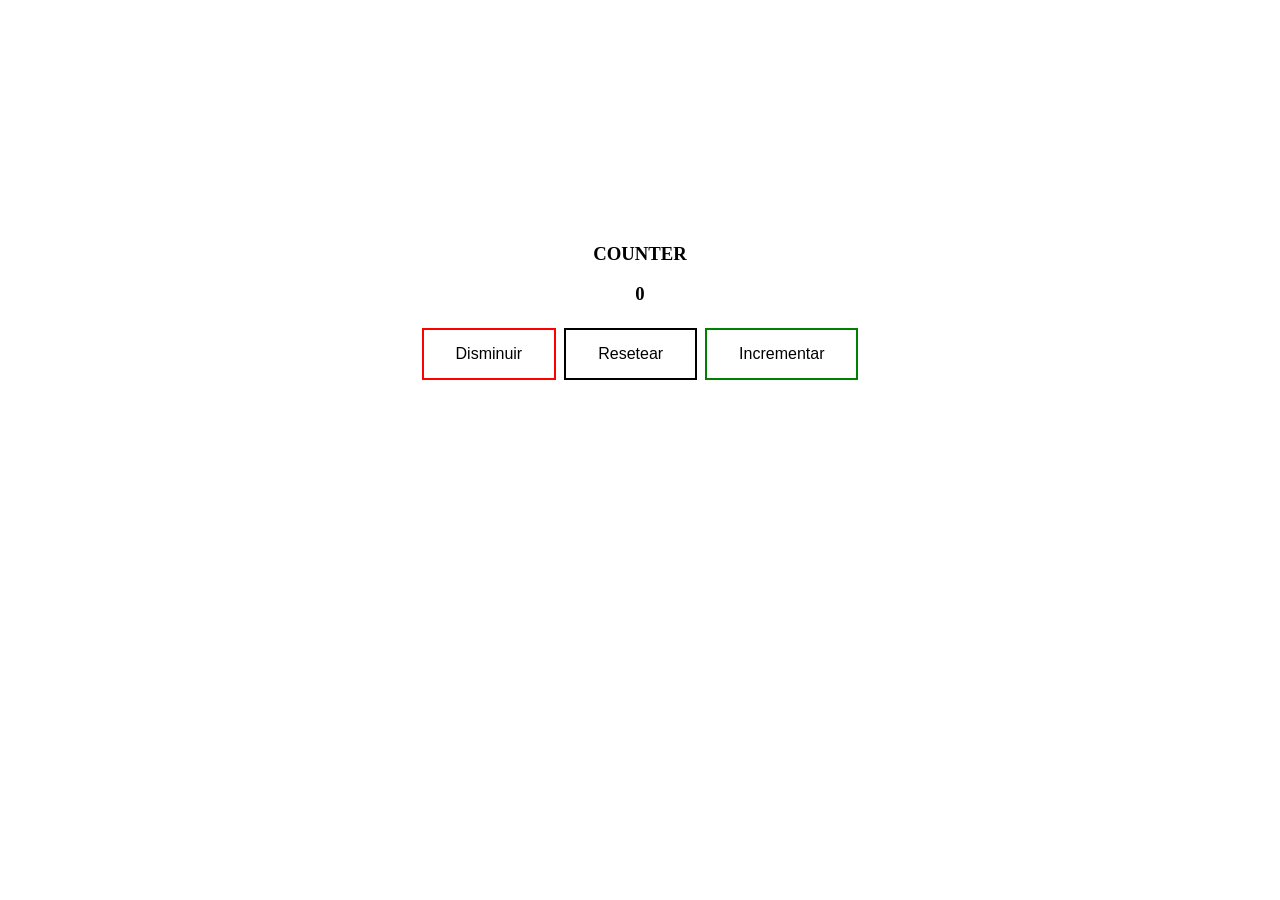
<file: pr2lvlup/index.html>
<!DOCTYPE html>
<html lang="es">
<head>
    <meta charset="UTF-8">
    <meta http-equiv="X-UA-Compatible" content="IE=edge">
    <meta name="viewport" content="width=device-width, initial-scale=1.0">
    
    <title>Proyecto 2 Level Up: Contador</title>

    <style>
        .button {
            background-color: #ffffff; 
            border: 1px solid green;
            color: black;
            padding: 15px 32px;
            text-align: center;
            text-decoration: none;
            display: inline-block;
            font-size: 16px;
            margin: 4px 2px;
            cursor: pointer;
        }
        
        .button1 {
            background-color: white; 
            color: black; 
            border: 2px solid #008000;
        }

        .button2 {
            background-color: white; 
            color: black; 
            border: 2px solid #000000;
        }

        .button3 {
         background-color: white; 
         color: black; 
        border: 2px solid #FF0000;
        }
        </style>
</head>
<body>
<br><br><br><br><br><br><br><br><br><br><br><br>

    <h3><center>COUNTER</center></h3>
    <div>
        <center><h3 id="counter-label">0</h3></center>
    </div>
    <center>
        <div>
            <button class="button button3" onclick="disminuircounter();"> Disminuir </button>

            <button class="button button2" onclick="resetCounter();">Resetear</button>
            
            <button class="button button1" onclick="incrementClick();">Incrementar</button>
        </div>
    </center>

   <script src="contador.js"></script> 
</body>
</html>
</file>
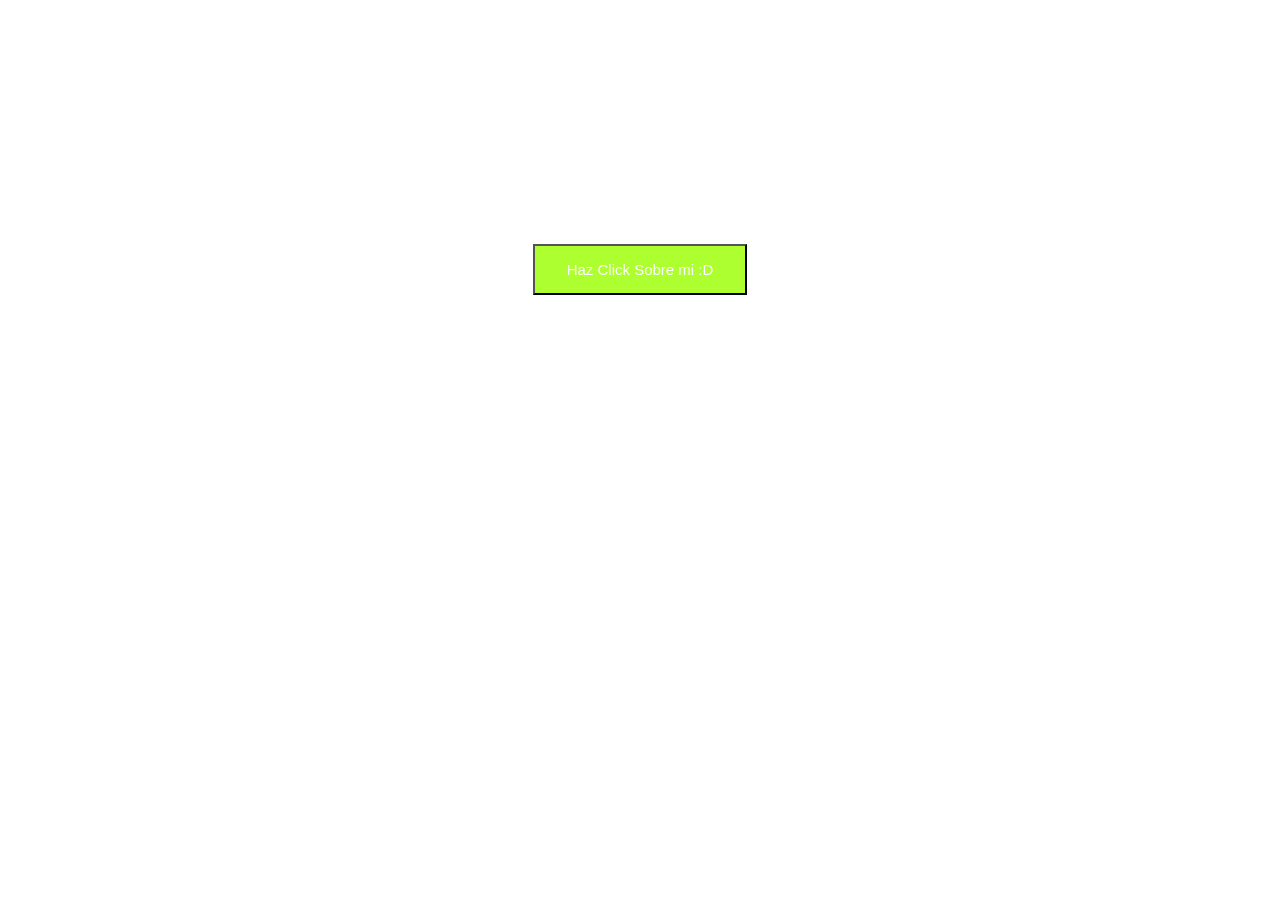
<file: pr3lvlup/index.html>
<!DOCTYPE html>
<html lang="en">
<head>
    <meta charset="UTF-8">
    <meta http-equiv="X-UA-Compatible" content="IE=edge">
    <meta name="viewport" content="width=device-width, initial-scale=1.0">
    <link rel="stylesheet" href="style.css">
    <title>Proyecto 3 Level Up: Background</title>
</head>
<body>
    <div class="container text-center py-5">
    </div>
    <center>
    <br><br><br><br><br><br><br><br><br><br><br><br>
    <h2 id="color" class="display-5 py-5"></h2>
    <button class="btn">Haz Click Sobre mi :D</button>
    </center>
<script src="colors.js"></script>
</body>
</html>
</file>
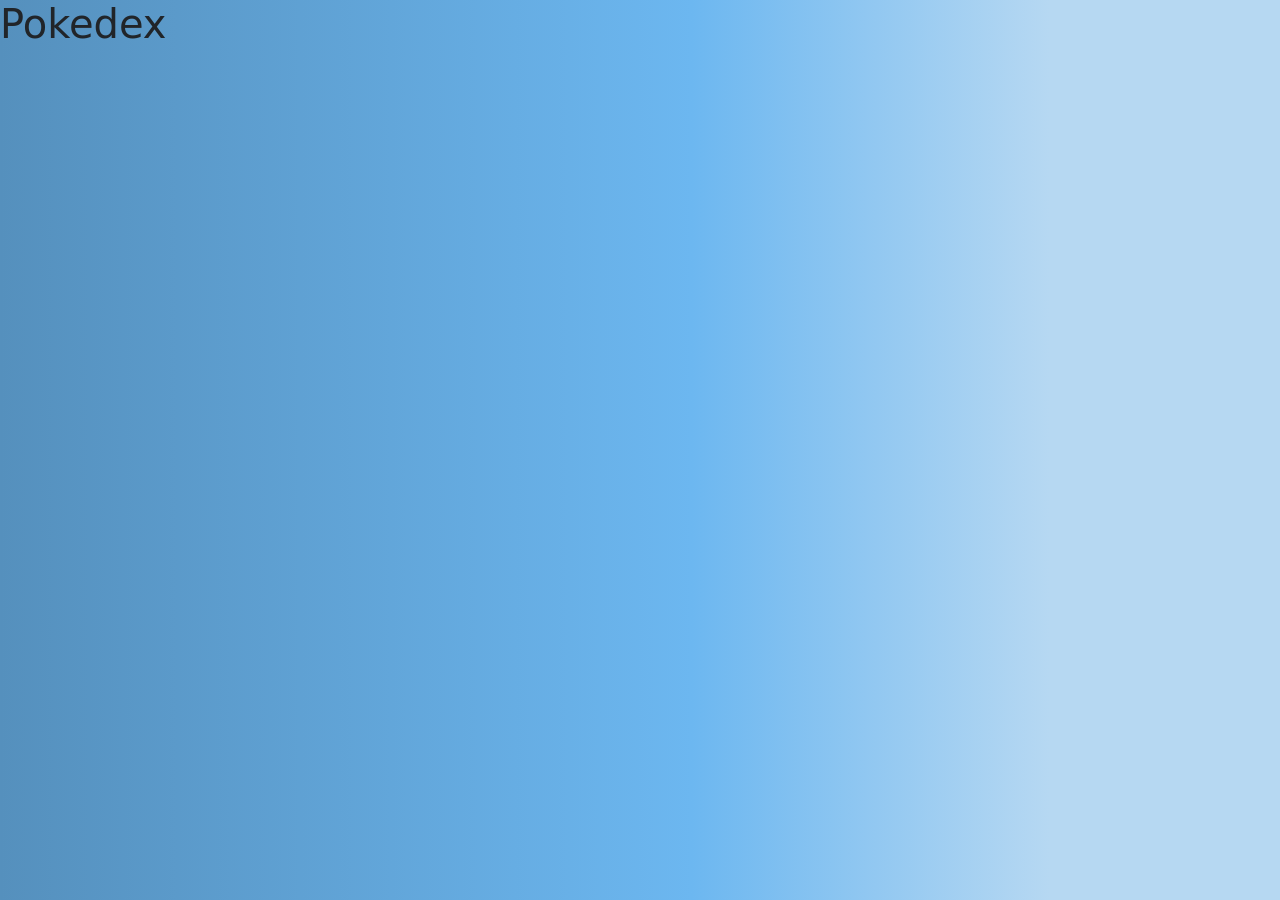
<file: pr4lvlup/index.html>
<!DOCTYPE html>
<html lang="en">
<head>
    <meta charset="UTF-8">
    <meta http-equiv="X-UA-Compatible" content="IE=edge">
    <meta name="viewport" content="width=device-width, initial-scale=1.0">
    <title>Pr4LVLUP Pokedex-</title>
    <link rel="stylesheet" href="style.css">
    <link rel="preconnect" href="https://fonts.gstatic.com">
<link href="https://fonts.googleapis.com/css2?family=Oswald:wght@400;700&display=swap" rel="stylesheet">
<!-- CSS only -->
<link href="https://cdn.jsdelivr.net/npm/bootstrap@5.0.0-beta3/dist/css/bootstrap.min.css" rel="stylesheet" integrity="sha384-eOJMYsd53ii+scO/bJGFsiCZc+5NDVN2yr8+0RDqr0Ql0h+rP48ckxlpbzKgwra6" crossorigin="anonymous">
<!-- JavaScript Bundle with Popper -->
<script src="https://cdn.jsdelivr.net/npm/bootstrap@5.0.0-beta3/dist/js/bootstrap.bundle.min.js" integrity="sha384-JEW9xMcG8R+pH31jmWH6WWP0WintQrMb4s7ZOdauHnUtxwoG2vI5DkLtS3qm9Ekf" crossorigin="anonymous"></script>
</head>
<body>
    <h1 class="title">Pokedex</h1>
    <div class="pokemon-container">
    </div>
    <script src="script.js"></script>
</body>
</html>
</file>
<file: pr3lvlup/style.css>
button{
	cursor: pointer;
	background-color: greenyellow;
	padding: 15px 32px;
	font-size: 15px;

	color: #ffffff;
}
</file>
<file: pr4lvlup/style.css>
body {
    background: rgb(85, 144, 189);
    background: linear-gradient(
      90deg,
      rgba(85, 144, 189, 1) 0%,
      rgba(108, 183, 240, 1) 54%,
      rgba(182, 216, 242, 1) 82%
    );
    text-align: center;
    font-family: Arial, Helvetica, sans-serif;
    font-family: "Oswald", sans-serif;
  }
  
  h1 {
    color: white;
  }
  
  .pokemon-container {
    display: grid;
    grid-template-columns: 1fr 1fr 1fr;
    gap: 30px;
    width: 80%;
    margin-left: auto;
    margin-right: auto;
    margin-bottom: 40px;
    margin-top: 20px;
  }
  
  .pokemon-block,
  .pokemon-block-back {
    border-radius: 10px;
    padding: 10px;
    background-color: white;
    box-shadow: 0 3px 15px rgba(100, 100, 100, 0.5);
  }

  .img-container {
    background-image: url("./blob.svg");
    background-repeat: no-repeat;
    background-position: center;
  }
  
  .pokemon-block p {
    margin: 5px;
  }
  
  .name {
    text-transform: capitalize;
    font-weight: bold;
    font-size: 1.2rem;
  }
  
  #spinner {
    display: none;
    position: absolute;
    top: 50%;
    left: 50%;
  }
  
  .pagination {
    width: 90%;
    margin-left: auto;
    margin-right: auto;
    margin-bottom: 50px;
  }
  
  .card-container {
    position: relative;
    width: 100%;
    height: 100%;
    text-align: center;
    transition: transform 0.8s;
    transform-style: preserve-3d;
  }
  
  .flip-card:hover .card-container {
    transform: rotateY(180deg);
  }
  
  .pokemon-block,
  .pokemon-block-back {
    width: 100%;
    height: 100%;
    backface-visibility: hidden;
  }
  
  .pokemon-block-back {
    transform: rotateY(180deg);
    position: absolute;
    top: 0%;
  }
  
  .stat-container {
    display: grid;
    grid-template-columns: 1fr 2fr;
    text-align: left;
  }
</file>
